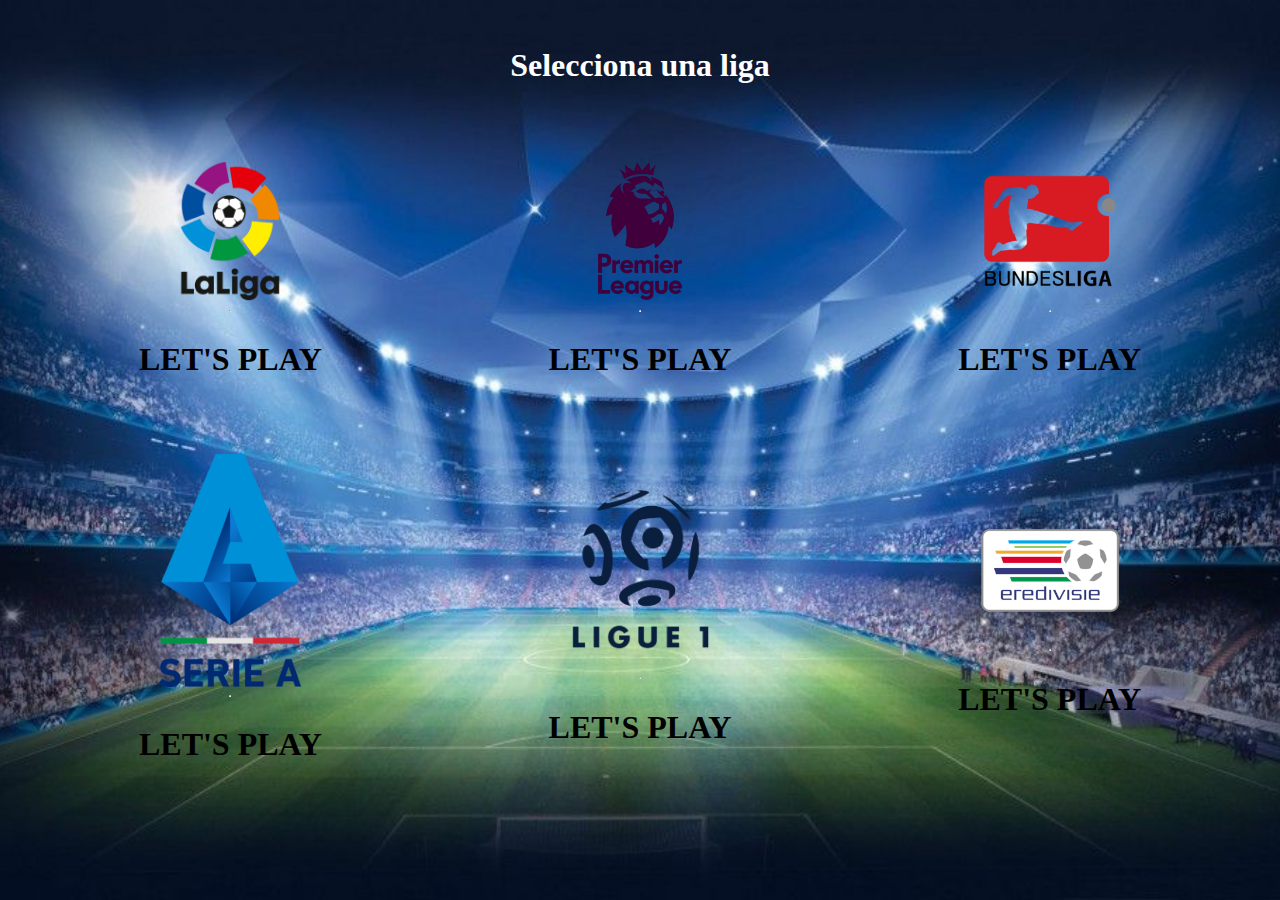
<file: index.html>
<!DOCTYPE html>
<html lang="en">

<head>
    <meta charset="UTF-8">
    <meta name="viewport" content="width=device-width, initial-scale=1.0">
    <title>Selecciona una liga</title>
    <link rel="icon" type="image/png" href="./Imagenes/balon.png" />
    <LINK REL=StyleSheet HREF="./CSS/style.css">
</head>

<body id="fondoPrincipal">
    <div class="ventana">
        <div class="titulo">
            <h1>Selecciona una liga</h1>
        </div>
        <!-- Botones (img) de las ligas, función ejecutada al pulsar sobre ellos y string entregado a la función -->
        <div id="tarjetas">
            <div id="league">
                <!-- Carga de los iconos para la eleccion de la liga -->
                <img id="logo" src="./Imagenes/logo Spain.png" onclick=entrar("Spain") width="" height="">
                <hr>
                <!-- El div contiene un texto que aparece al pasar el ratón sobre el icono de la liga (nav) -->
                <nav class="nav-bar">
                    <div class="nav-item">
                        <h1 class="nav-text">LET'S PLAY</h1>
                    </div>
                </nav>
            </div>
            <!-- Repeticion del div superior para cada una de las ligas (6 totales) -->
            <div id="league">
                <img id="logo" src="./Imagenes/logo England.png" onclick=entrar("England") width="" height="">
                <hr>
                <nav class="nav-bar">
                    <div class="nav-item">
                        <h1 class="nav-text">LET'S PLAY</h1>
                    </div>
                </nav>
            </div>
            <div id="league">
                <img id="logo" src="./Imagenes/logo Germany.png" onclick=entrar("Germany") width="" height="">
                <hr>
                <nav class="nav-bar">
                    <div class="nav-item">
                        <h1 class="nav-text">LET'S PLAY</h1>
                    </div>
                </nav>
            </div>
        </div>
        <div id="tarjetas">
            <div id="league">
                <img id="logo" src="./Imagenes/logo Italy.png" onclick=entrar("Italy") width="" height="}">
                <hr>
                <nav class="nav-bar">
                    <div class="nav-item">
                        <h1 class="nav-text">LET'S PLAY</h1>
                    </div>
                </nav>
            </div>
            <div id="league">
                <img id="logo" src="./Imagenes/logo France.png" onclick=entrar("France") width="" height="">
                <hr>
                <nav class="nav-bar">
                    <div class="nav-item">
                        <h1 class="nav-text">LET'S PLAY</h1>
                    </div>
                </nav>
            </div>
            <div id="league">
                <img id="logo" src="./Imagenes/logo Netherland.png" onclick=entrar("Netherland") width=""height="">
                <hr>
                <nav class="nav-bar">
                    <div class="nav-item">
                        <h1 class="nav-text">LET'S PLAY</h1>
                    </div>
                </nav>
            </div>
        </div>
    </div>


    <script src="./JS/index.js">

    </script>
</body>

</html>
</file>
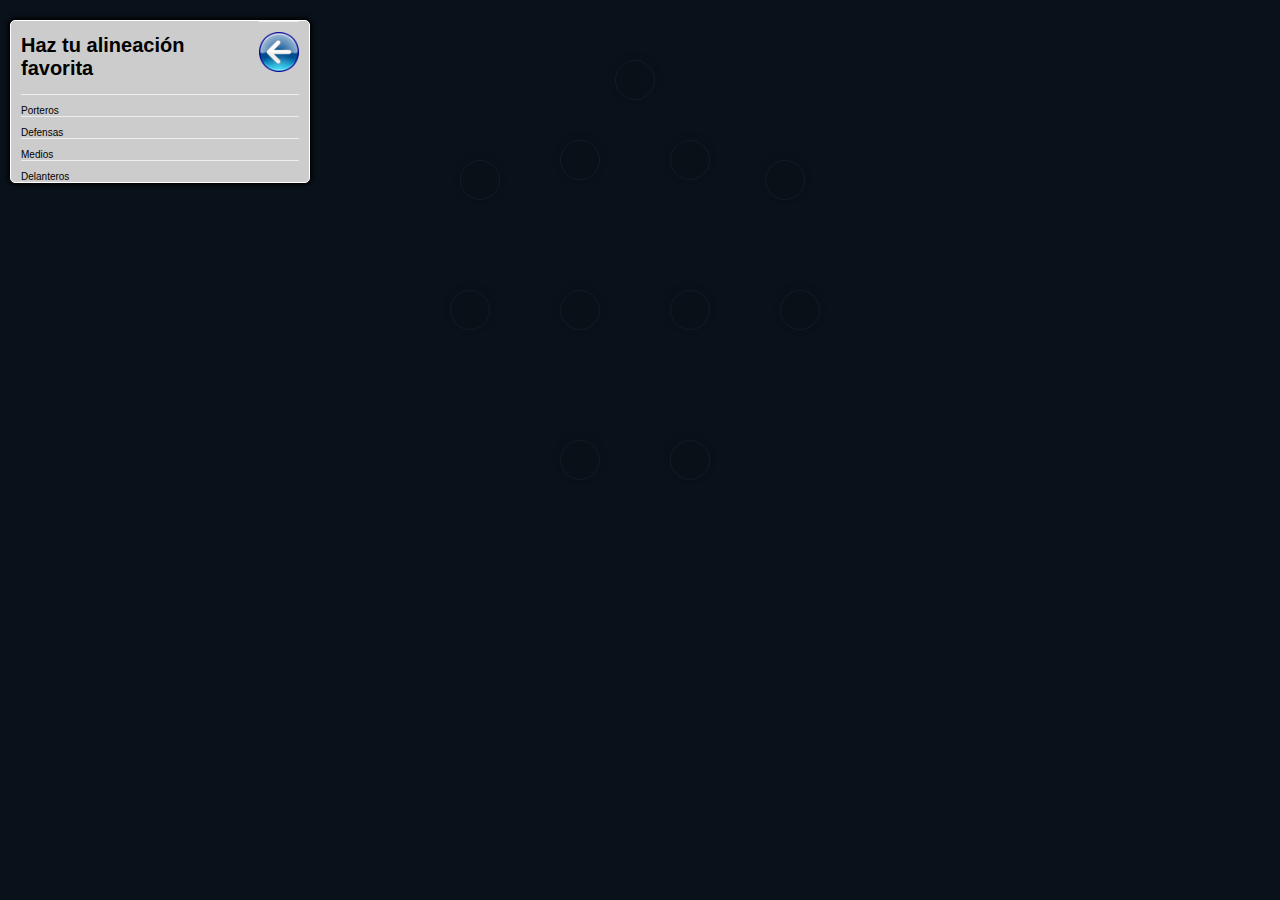
<file: favoritos.html>
<!DOCTYPE html>
<html id="favoritos" lang="en">

<head id="favoritos">
  <meta charset="UTF-8">
  <meta name="viewport" content="width=device-width, initial-scale=1.0">
  <title>Document</title>
  <LINK REL=StyleSheet HREF="./CSS/style.css">
</head>

<body class="bodyFavoritos">
  <div class="stage">
    <div class="world">
      <div class="team"></div>
      <div class="terrain">
        <div class="field ground">
          <div class="field__texture field__texture--gradient"></div>
          <div class="field__texture field__texture--gradient-b"></div>
          <div class="field__texture field__texture--grass"></div>
          <div class="field__line field__line--goal"></div>
          <div class="field__line field__line--goal field__line--goal--far"></div>
          <div class="field__line field__line--outline"></div>
          <div class="field__line field__line--penalty"></div>
          <div class="field__line field__line--penalty-arc"></div>
          <div class="field__line field__line--penalty-arc field__line--penalty-arc--far"></div>
          <div class="field__line field__line--mid"></div>
          <div class="field__line field__line--circle"></div>
          <div class="field__line field__line--penalty field__line--penalty--far"></div>
        </div>
        <div class="field__side"></div>
      </div>
    </div>
  </div>

  <!-- ==================== -->

  <canvas id="pitch" width="600" height="600"></canvas>

  <ul id="starting_11" class="4-4-2">
    <li data-pos="gk" id="pos1"></li>
    <li data-pos="df" id="pos2" draggable="true"></li>
    <li data-pos="df" id="pos3" draggable="true"></li>
    <li data-pos="df" id="pos4" draggable="true"></li>
    <li data-pos="df" id="pos5" draggable="true"></li>
    <li data-pos="md" id="pos6" draggable="true"></li>
    <li data-pos="md" id="pos7" draggable="true"></li>
    <li data-pos="md" id="pos8" draggable="true"></li>
    <li data-pos="md" id="pos9" draggable="true"></li>
    <li data-pos="fw" id="pos10" draggable="true"></li>
    <li data-pos="fw" id="pos11" draggable="true"></li>
  </ul>


  <section id="hazAlineacion">
    <div class="headerAlineacion">
    <h1>Haz tu alineación favorita</h1>
    <a href="league.html"><img src="Imagenes/volver.png" width="40" height="40"></a>
  </div>
    <div class="positions menu">
      <a>Porteros</a>
      <div id="porteros11" data-pos="gk">

      </div>
    </div>

    <div class="positions menu">
      <a>Defensas</a>
      <div id="defensas11" data-pos="df">

      </div>
    </div>

    <div class="positions menu">
      <a>Medios</a>
      <div id="medios11" data-pos="md">

      </div>
    </div>

    <div class="positions menu">
      <a>Delanteros</a>
      <div id="delanteros11" data-pos="fw">

      </div>
    </div>
  </section>
  <script src="./JS/favoritos.js">

  </script>
</body>

</html>
</file>
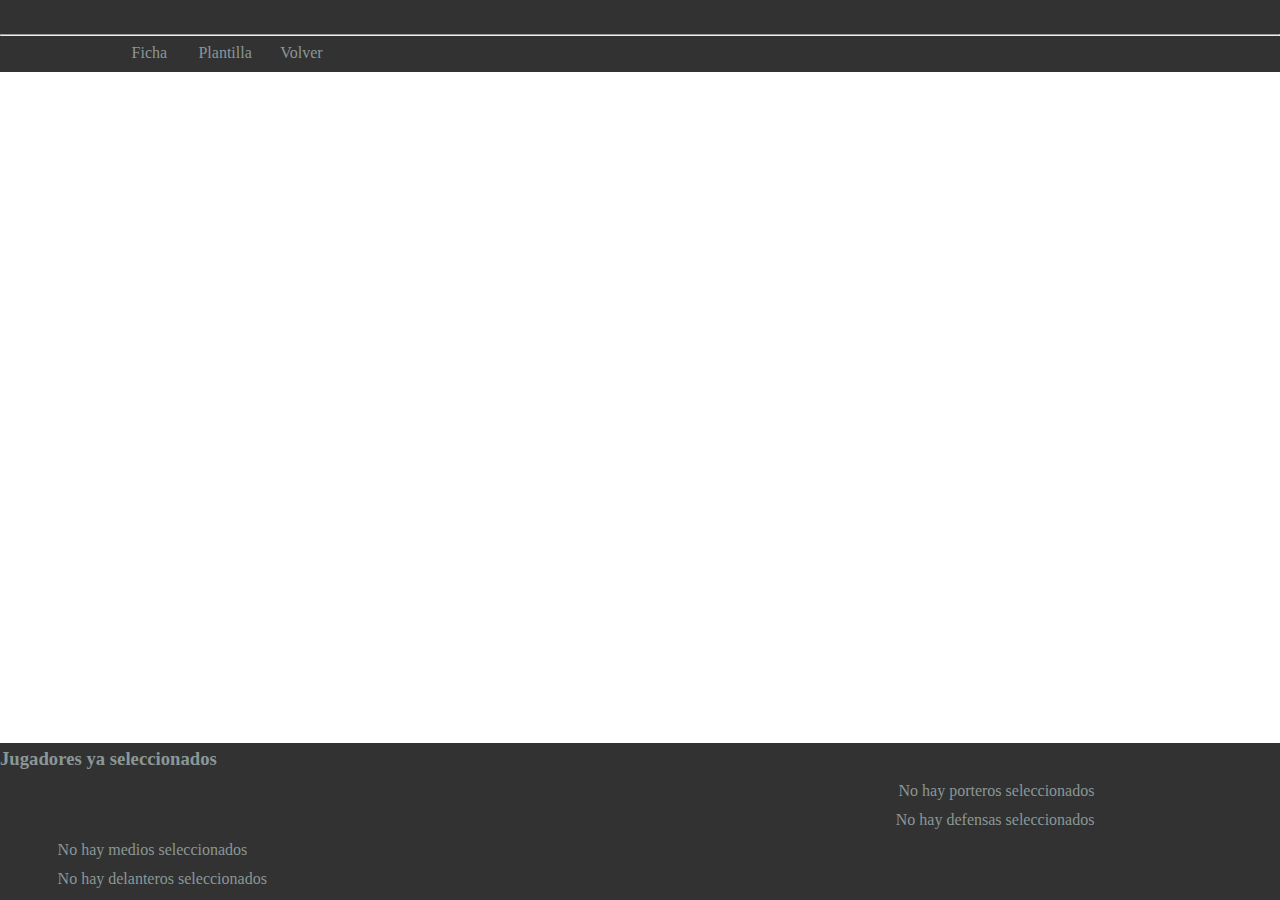
<file: team.html>
<!DOCTYPE html>
<html lang="en">

<head>
    <meta charset="UTF-8">
    <meta name="viewport" content="width=device-width, initial-scale=1.0">
    <LINK REL=StyleSheet HREF="./CSS/style.css">
    <div id="head"></div>

</head>

<body class="body" id ="bodyId">
    <header id="headerTeam">
        <div id="headerTeam2">
            <div id="escudoTeam"></div>
            <div id="nombreTeam"></div>
        </div>
        <hr>
        <div class="boton">
            <p id="volver" onclick=ficha()>Ficha</p>
        </div>
        <div class="boton1">
            <p id="volver" onclick=plantilla()>Plantilla</a>
        </div>
        <div class="boton1"><a link id="volver" href="./league.html">Volver</a></div>
    </header>

    <main>
        <br>
        <div id="mostrarOpcion">


        </div>
    </main>

    <footer>
        
            <div class="div5"></div>
            <div class="div90">
                <h3 class="tituloFavoritos">Jugadores ya seleccionados</h3>
                <div id="totalPorteros"></div>
                <div id="totalDefensas"></div>
                <div id="totalMedios"></div>
                <div id="totalDelanteros"></div>
            </div>
            <div class="div5"></div>
        
    </footer>

    <script src="./JS/team.js">

    </script>
</body>

</html>
</file>
<file: CSS/style.css>
/* ------------ */
/* Pagina index */
/* ------------ */

html, body {
  margin: 0%;
  height: 100%;
}

.ventana {
  height: 90%;
  display: flex;
  flex-direction: column;
  justify-content: space-between; 
}

#fondoPrincipal {
  background-image: url(../Imagenes/fondo.jpg);
  background-position: center center;
  background-repeat: no-repeat;
  background-attachment: fixed;
  background-size: cover;
}

#logo {
  width: 35%;
  cursor: pointer;
}

.titulo {
  color: white
}
    
#tarjetas, .titulo {
  display: flex;
  justify-content: space-around;
  align-items: center;
  flex-wrap: wrap;
  margin: 2%;
  padding: 0;
}
    
#league {
  display: flex;
  flex-direction: column;
  justify-content: center;
  align-items: center;
  width: 33%;
  height: 30%;
  transition: 1.0s; 
}

.navBar {
display: inline-flex;
flex-direction: column;
justify-content: center;
height: 10;
width: 100%;
}

.navItem {
text-align: center;
padding: 0 1.2rem;
}

/* De normal está no visible el texto debajo de los logos de cada liga */
.navText {
  transition: all 1.0s ease-in-out;
  color: transparent;
}

/* Hace que el texto aparezca al estar el cursos sobre el logo de la liga */
#league:hover .navText {
transform: translateY(-100%);
color: white;
}

/* Visualización modo móvil */
@media only screen and (max-width: 800px) {
    
  .ventana {
      height: 90%;
      display: flex;
      flex-direction: column;
      justify-content: space-between;
  }

  #fondoPrincipal {
    background-image: url(../Imagenes/fondo2.jpg);
    background-position: center center;
    background-repeat: no-repeat;
    background-attachment: fixed;
    background-size: cover;
  }

  #logo {
      width: 50%;
  }

  .navText {
    font-size: 100%;
  }
}

/* ----------- */
/* Pagina liga */
/* ----------- */

/* Cabecero */

#headerLiga {
  display: flex;
  justify-content: space-between;
  align-items: center;
  background-size: cover;
  background-color: #a3aaa7;
}

#cabecero {
  display: flex;
  justify-content: space-around;   
}

#cabecero a, #cabecero label {
  color: #182a22;
  text-decoration: none;
  font-size: larger;
  cursor: pointer;
  margin: 0%;
}

#cabecero div {
  width: 25%;
  display: flex;
  justify-content: center;
  align-items: center;
}

#imagen {
  display: flex;
  justify-content: center;
  align-items: center;
  width:10%;
}

#cabecero {
  width: 60%;
  height: 60px;
  margin: 0.5% 0% 0.5% 0%;
}

#cabecero a:hover, #cabecero label:hover {
  color: #fff;
}

/* Desplegable con escudos oculto originalmente */
#teams1 {
  display: none;
}

#shields {
  overflow: hidden;
  height: 0px;
  width: 100%;
}

/* Tamaño máximo de altura para los escudos */
#teamShield {
  height: 40px;
}

/* Al hacer click en el <label> del cabecero ("Escudo"), se despliega el <div> "shields" que contiene todos los escudos de la liga */
#click input:checked ~ #shields {
  background-color: #1b2e25b7;
  height: 60px;
  transition: 0.5s;
  display: flex;
  justify-content: space-around;
  align-items: center;
}

/* Buscador de contenido */

#search {
  display: flex;
  justify-content: center;
  align-items: center;
  width: 25%;
}

#iconSearch {
  cursor: pointer;
}

#contenedorBarraSearch{
  position: fixed;
  top: 20px;
  right: -100000px;
  width: 40%;
  padding: 0px;
  transition: all 600ms;
}

#contenedorBarraSearch input{
  display: block;
  width: 40%;
  margin: auto;
  padding: 10px;
  font-size: 18px;
  outline: 0;
}

/* Esto indica la posicion del desplegable de busqueda de jugadores, ya que daba error para ponerlo justo debajo del cuadro de busqueda, hago que sea a anchura completa */
/* #boxSearch{
  position: fixed;
  top: 40px;
  right: -10px;
  transform: translateX(-50%);
  width: 40%;

} */

#boxSearch {
  list-style: none;
  background: rgba(255, 255, 255, 0);
  z-index: 9;
  overflow: hidden;
  display: none;
}

#boxSearch li a{
  display: block;
  right: -10px;
  width: 90%;
  color: #777777;
  padding: 12px 20px;
  background-color: white;
  list-style: none;
}

#boxSearch li a img:hover{
  background: rgb(170,170,170,0.2);
  list-style: none;
}

#boxSearch li a img{
  margin-right: 10px;
  color: #777777;
}


#contenedorPaginaSearch{
  width: 100%;
  height: 100%;
  position: fixed;
  left: 0;
  background: rgb(0,0,0,0.5);
  z-index: 2;
  display: none;
}

/* Tabla resultados y clasificación */

/* Algunas distancias aqui no las hago en "px" ni en "%", uso "em" y "rm" */
/* 1(r)em = 16px variables*/
.top {
  background-color: green;
  color: white;
  font-size: 1.5em;
  padding: 1rem;
  text-align: center;
  text-transform: uppercase;
}

.tabla {
 border: 1px solid #398B93;
 border-radius: 10px;
 box-shadow: 3px 3px 0 rgba(0,0,0,0.1);
 max-width: calc(100% - 2em);
 margin: 1em auto;
 overflow: hidden;
 width: 90%;
}

#tablaResultados {
 width: 100%;
}

#tablaClasificacion {
 width: 100%;
}

#tablaResultados th { 
  color: #398B93;
  padding: 10px; 
  background-color: #a2f7ff;
  font-weight: 300;
} 

#tablaResultados td { 
    color: #398B93;
    padding: 10px; 
}

#tablaClasificacion th { 
  color: #398B93;
  padding: 10px 0px 10px 0px; 
  background-color: #a2f7ff;
  font-weight: 300;
} 

#tablaClasificacion td { 
    color: #398B93;
    padding: 10px 0px 10px 0px; 
}

#centrado {
  font-size: 0.95em;
  line-height: 1.4;
  text-align: center;
  background-color: white;
}

#izquierda {
  font-size: 0.95em;
  line-height: 1.4;
  text-align: left;
  background-color: white;
}

#derecha {
  font-size: 0.95em;
  line-height: 1.4;
  text-align: right;
  background-color: white;
}

#colorClasificacion {
  width: 5px;
  padding: 0px;
  margin: 0px;
}

#titulos {
  background-color: #a2f7ff;
}



/* Acordeon liga para resultados y clasificacion */

/* Desplegable */
.seccion {
  position: relative;
  margin-bottom: 1px;
  width: 100%;
  
  overflow: hidden;
}

.seccion input {
  position: absolute;
  opacity: 0;
  z-index: -1;
}

.seccion label {
  position: relative;
  display: block;
  padding: 0 0 0 1em;
  background: #16a084;
  font-weight: bold;
  line-height: 3;
  cursor: pointer;
  display: flex;
  justify-content: space-around;
  align-items: center;
}

.contenido {
  max-height: 0;
  overflow: hidden;
  -webkit-transition: max-height .35s;
  -o-transition: max-height .35s;
  transition: max-height .35s;
}

.contenido p {
  margin: 1em;
}

/* Click */
.seccion input:checked ~ .contenido {
  max-height: 100vh;
}

/* + */
.seccion label::after {
  position: absolute;
  right: 0;
  top: 0;
  display: block;
  width: 3em;
  height: 3em;
  line-height: 3;
  text-align: center;
  -webkit-transition: all .35s;
  -o-transition: all .35s;
  transition: all .35s;
}
.seccion input[type=checkbox] + label::after {
  content: "+";
}

.seccion input[type=radio] + label::after {
  content: "\25BC";
}

.seccion input[type=checkbox]:checked + label::after {
  transform: rotate(315deg);
}
.seccion input[type=radio]:checked + label::after {
  transform: rotateX(180deg);
}

  /* Select de resultados */

/* Reset Select */
#jornada {
  -webkit-appearance: none;
  -moz-appearance: none;
  -ms-appearance: none;
  appearance: none;
  box-shadow: none;
  border: 0 !important;
}

/* Custom Select */
#jornada {
  display: flex;
  width: 8em;
  height: 3em;
  background:rgb(65,135,121);
  overflow: hidden;
  border-radius: .25em;
  flex: 1;
  padding: 0 .5em;
  color: #fff;
  cursor: pointer;
}

/* -------------- */
/* Página equipos */
/* -------------- */

/* Cabecero */
#headerTeam {
  background-color: #323232;
}

#headerTeam2 {
  display: flex;
  background-color: #323232;
  align-items: center;
}

#escudoTeam {
  padding: 1% 1% 1% 6%;
}

#escudoTeam img {
  height: 100px;
}

#nombreTeam h1, #nombreTeam h3 {
  padding: 0;
  margin: 0;
}

#nombreTeam h1 {
  color: white;
}

#nombreTeam h3 {
  color: #8a9797;
  text-decoration: none;
}

#volver {
  color: #8a9797;
  text-decoration: none;
  padding: 0% 0% 0% 10%;
  margin: 0;
}

#volver1 {
  color: #8a9797;
  text-decoration: none;
  padding: 2% 2% 2% 2%;
}

.boton {
  display: inline-block;
  position: relative;
  padding: 0 0 10px 0;
  margin: 0% 0% 0% 10%;
  cursor: pointer;
}

.boton1 {
  display: inline-block;
  position: relative;
  padding: 0 0 10px 0;
  margin: 0% 0% 0% 2%;
  cursor: pointer;
}

#volver:after {
  content: '';
  position: absolute;
  bottom: 0;
  left: 0;
  right: 0;
  width: 100%;
  height: 6px;
  transform: scaleY(0);
  background-color: #d70406;
  transition: transform 0.3s;
}

#volver:hover::after {
  transform: scaleY(1);
}

/* Footer */
footer {
background-color: #323232;
color: #8a9797;
width: 100%;
}

.footer {
  display: flex;
}

.body {
display: flex;
flex-direction: column;
}

.bodyfavoritos {
display: flex;
justify-content: center;
}

main {
flex-grow: 1;
}

.tituloFavoritos {
padding: 0;
margin: 0.5% 0 0.5% 0;
justify-content: center;
color: #8a9797;
}

.tituloFooter {
  display: flex;
  justify-content: center;
}

#totalPorteros, #totalDefensas, #totalMedios, #totalDelanteros {
margin: 1% 5%;
}

#totalPorteros, #totalDefensas {
display: flex;
justify-content: right;
}

/* Opcion Ficha y Plantilla */

/* ------------------ */
/* Tarjeta FIFA-STATS */
/* ------------------ */
* {
  box-sizing: border-box;
}

#mostrarOpcion {
  margin: 0% 5% 0% 5%;
}

.cartaFIFA {
  display: flex;
  flex-direction: column;
  font-family: 'Saira Semi Condensed', sans-serif;
  font-weight: 400;
}

.fut-player-card {
  position: relative;
  width: 150px;
  height: 240px;
  background-image: url(https://fut-watch.com/img/20/card/goldtots.png?v=11);
  background-position: center center;
  background-size: 100% 100%;
  background-repeat: no-repeat;
  padding: 1.9rem 0;
  z-index: 2;
  -webkit-transition: 200ms ease-in;
  transition: 200ms ease-in;
  font-family: 'Saira Semi Condensed', sans-serif;
  font-weight: 400;
}
.fut-player-card .player-card-top {
  position: relative;
  display: -webkit-box;
  display: flex;
  color: #e9cc74;
  padding: 0 1rem;
  font-family: 'Saira Semi Condensed', sans-serif;
  font-weight: 400;
}
.fut-player-card .player-card-top .player-master-info {
  position: absolute;
  line-height: 1.1rem;
  font-weight: 150;
  padding: 0.75rem 0;
  text-transform: uppercase;
  font-family: 'Saira Semi Condensed', sans-serif;
  
}
.fut-player-card .player-card-top .player-master-info .player-rating {
  font-size: 1rem;
  font-family: 'Saira Semi Condensed', sans-serif;
}
.fut-player-card .player-card-top .player-master-info .player-position {
  font-size: 0.7rem;
  font-family: 'Saira Semi Condensed', sans-serif;
}
.fut-player-card .player-card-top .player-master-info {
  display: block;
  width: 1rem;
  height: 10px;
  margin: 0.15rem 0;
}
.fut-player-card .player-card-top .player-master-info {
  width: 100%;
  height: 100%;
  -o-object-fit: contain;
  object-fit: contain;
}
.player-nation {
  display: block;
  width: 30px;
  height: 20px;
  margin: 0.15rem 0;
}
.player-nation img {
  width: 23px;
  height: 18px;
  -o-object-fit: contain;
     object-fit: contain;
}
.fut-player-card .player-card-top .player-master-info .player-club {
  display: block;
  width: 1rem;
  /* height: 50px; */
}
.fut-player-card .player-card-top .player-master-info .player-club img {
  width: 100%;
  height: 100%;
  -o-object-fit: contain;
     object-fit: contain;
}
.fut-player-card .player-card-top .player-picture {
  width: 100px;
  height: 100px;
  margin: 0 auto;
  overflow: hidden;
}
.fut-player-card .player-card-top .player-picture img {
  width: 100%;
  height: 100%;
  -o-object-fit: contain;
     object-fit: contain;
  position: relative;
  right: -0.75rem;
  bottom: 0;
}

.fut-player-card .player-card-bottom {
  position: relative;
}
.fut-player-card .player-card-bottom .player-info {
  display: block;
  padding: 0.1rem 0;
  color: #e9cc74;
  width: 90%;
  margin: 0 auto;
  height: auto;
  position: relative;
  z-index: 2;
}
.fut-player-card .player-card-bottom .player-info .player-name {
  width: 100%;
  display: block;
  text-align: center;
  font-size: 0.8rem;
  text-transform: uppercase;
  border-bottom: 1px solid rgba(233, 204, 116, 0.1);
  padding-bottom: 0.15rem;
  overflow: hidden;
  font-family: 'Saira Semi Condensed', sans-serif;
}
.fut-player-card .player-card-bottom .player-info .player-name span {
  display: block;
  text-shadow: 1px 1px #111;
  font-family: 'Saira Semi Condensed', sans-serif;
}
.fut-player-card .player-card-bottom .player-info .player-features {
  margin: 0.25rem auto;
  display: -webkit-box;
  display: flex;
  -webkit-box-pack: center;
          justify-content: center;
}
.fut-player-card .player-card-bottom .player-info .player-features .player-features-col {
  border-right: 1px solid rgba(233, 204, 116, 0.1);
  padding: 0 1.1rem;
}
.fut-player-card .player-card-bottom .player-info .player-features .player-features-col span {
  display: -webkit-box;
  display: flex;
  font-size: 0.6rem;
  text-transform: uppercase;
  font-family: 'Saira Semi Condensed', sans-serif;
}
.fut-player-card .player-card-bottom .player-info .player-features .player-features-col span .player-feature-value {
  margin-right: 0.1rem;
  font-weight: 700;
  font-family: 'Saira Semi Condensed', sans-serif;
}
.fut-player-card .player-card-bottom .player-info .player-features .player-features-col span .player-feature-title {
  font-weight: 300;
  font-family: 'Saira Semi Condensed', sans-serif;
}
.fut-player-card .player-card-bottom .player-info .player-features .player-features-col:last-child {
  border: 0;
}

#bodyId {
  height: 100vh;
  background:url("https://user-images.githubusercontent.com/22690563/67150939-14a0b180-f2c7-11e9-8016-a993a397e1c5.jpg") no-repeat center center / cover;
  background-attachment: fixed;
}

/* Botón debajo de la ficha de cada jugador para añadirlo a favoritos */

.botonAdd {
  position: relative;
  display: inline-block;
  padding: 20px 30px;
  margin: 10px 0px 30px 0px;
  color:green;
  text-decoration: none;
  text-transform: uppercase;
  transition: 0.5s;
  letter-spacing: 2px;
  overflow: hidden;
  margin-right: 50px;
  font-family: 'Raleway', sans-serif;
  font-size: 10px;
  font-weight: bold;
  width: 150px;
  height: 20px;
  display: flex;
  justify-content: center;
  align-items: center;
}

.botonAdd:hover{
  background:green;
  color: #03e9f4;
  box-shadow: 0 0 5px green,
              0 0 25px green,
              0 0 50px green,
              0 0 200px green;
              /* La siguiente línea hace modo reflefo (solo se ve en Chrome, Opera, Safari y Edge. En Mozilla no */
   -webkit-box-reflect:below 1px linear-gradient(transparent, #0005);
}

.botonAdd:nth-child(1){
  filter: hue-rotate(270deg);
}

.botonAdd:nth-child(2){
  filter: hue-rotate(110deg);
}

.botonAdd span{
  position: absolute;
  display: block;
}

.botonAdd span:nth-child(1){
  top: 0;
  left: 0;
  width: 100%;
  height: 2px;
  background: linear-gradient(90deg,transparent,green);
  animation: animate1 1s linear infinite;
}

@keyframes animate1{
  0%{
      left: -100%;
  }
  50%,100%{
      left: 100%;
  }
}

.botonAdd span:nth-child(2){
  top: -100%;
  right: 0;
  width: 2px;
  height: 100%;
  background: linear-gradient(180deg,transparent,green);
  animation: animate2 1s linear infinite;
  animation-delay: 0.25s;
}

@keyframes animate2{
  0%{
      top: -100%;
  }
  50%,100%{
      top: 100%;
  }
}

.botonAdd span:nth-child(3){
  bottom: 0;
  right: 0;
  width: 100%;
  height: 2px;
  background: linear-gradient(270deg,transparent,green);
  animation: animate3 1s linear infinite;
  animation-delay: 0.50s;
}

@keyframes animate3{
  0%{
      right: -100%;
  }
  50%,100%{
      right: 100%;
  }
}


.botonAdd span:nth-child(4){
  bottom: -100%;
  left: 0;
  width: 2px;
  height: 100%;
  background: linear-gradient(360deg,transparent,green);
  animation: animate4 1s linear infinite;
  animation-delay: 0.75s;
}

@keyframes animate4{
  0%{
      bottom: -100%;
  }
  50%,100%{
      bottom: 100%;
  }
}

/* ---------------------- */
/* FIN Tarjeta FIFA-STATS */
/* ---------------------- */

.flex {
display: flex;
}

.div90 {
  width: 90%;
}

.div45 {
  width: 45%;
}

.div5 {
  width: 5%;
}

.div50 {
  width: 50%;
}

.div40 {
  width: 40%;
}

.div10 {
  width: 10%;
}

#plantilla h3, #estadio h3, #club h3, #estadisticas h3 {
  color: #6d4747;
  margin: 0;
}

.div90 div {
  display: flex;
  justify-content: left;
}

.corto {
  height: 2px;
  background-color: #ffb632;
  border-color: #ffb632;
  width: 10%;
}

.largo {
  width: 100%;
  height: 2px;
  background-color: #dddddd;
  border-color: #dddddd;
}

#fichaGeneral {
  display: flex;
}

#club, #estadio {
  width: 50%;
}

#clubTeam ul, #estadioTeam ul, #estadisticasTeam ul {
  list-style: none;
  padding: 0;
  margin-left: 10px;
  color: rgb(151, 161, 112)
}

#clubTeam li::before, #estadioTeam li::before, #estadisticasTeam li::before {
  padding: 8px;
  content: "\2022";
  color: #ffb632;
}

#clubTeam li, #estadioTeam li, #estadisticasTeam li {
  margin-bottom: 1%;
}

#estadisticasTeam {
  display: flex;
  justify-content: space-around;
}

/* Tarjeta jugador */

.containerCardPlayer {
  padding: 2px 16px;
}

#cuadroPorteros {
  display: flex;
  justify-content: space-around;
  align-items: center;
  flex-wrap: wrap;
}

#cuadroDefensas {
  display: flex;
  justify-content: space-around;
  align-items: center;
  flex-wrap: wrap;
}

#cuadroMedios {
  display: flex;
  justify-content: space-around;
  align-items: center;
  flex-wrap: wrap;
}

#cuadroDelanteros {
  display: flex;
  justify-content: space-around;
  align-items: center;
  flex-wrap: wrap;
}



/* --------------------- */
/* Campo equipo favorito */
/* --------------------- */



* {
box-sizing: border-box;
}

#favoritos {
width: 100%;
font-size: 62.5%;
padding: 0;
margin: 0;
background: #09121b;
font-family: 'Open Sans', helvetica, arial, sans-serif;
}

.player {
transition: all 0.2s;
position: absolute;
height: 88px;
width: 65px;
padding-bottom: 23px;
z-index: 9;
left: 50%;
margin-left: -32.5px;
bottom: 50%;
transform-style: preserve-3d;
transition: all 0.2s;
cursor: pointer;
}

.player__placeholder {
position: absolute;
opacity: 0;
transform: rotateX(90deg);
height: 30px;
width: 30px;
bottom: -10px;
left: 0;
right: 0;
margin: auto;
border-radius: 50%;
background-color: rgba(0, 0, 0, 0.2);
z-index: 1;
}

.player.active .player__placeholder {
opacity: 1;
}

.player__card {
position: absolute;
bottom: 26px;
left: -82.5px;
height: 0px;
background-color: #f7f7f7;
opacity: 0;
width: 230px;
padding: 0;
font-size: 18px;
color: #333;
border-radius: 4px;
z-index: 2;
}

.player__card:after {
position: absolute;
display: block;
content: '';
height: 1px;
width: 1px;
border: solid 10px transparent;
border-top: solid 10px #eee;
bottom: -21px;
left: 0;
right: 0;
margin: auto;
top: auto;
z-index: 3;
}

.player__card h3 {
text-align: center;
font-weight: normal;
text-transform: uppercase;

font-size: 19px;
line-height: 27px;
color: #fff;
padding: 15px 30px 40px;
margin: 0 0 30px;
background-color: #eee;
border-radius: 4px 4px 0 0;
background-color: #192642;
}

.player__card__list {
padding: 10px 0;
font-size: 14px;
color: #777;
overflow: auto;
text-align: center;
}

.player__card__list li {
display: inline-block;
white-space: nowrap;
text-overflow: ellipsis;
text-align: center;
font-size: 15px;
padding-left: 20px;
color: #333;
}

.player__card__list li span {
font-size: 12px;
text-transform: uppercase;
color: #aaa;
}

.player__card__list li:first-child {
padding-left: 0;
border-left: none;
}

.player__card__list--last {
position: absolute;
width: 100%;
bottom: 0;
background-color: #ddd;
margin: 0;
padding: 0;
border-top: solid 1px #ddd;
border-radius: 0 0 6px 6px;
overflow: hidden;
}

.player__card__list--last li {
width: 49%;
padding: 10px 0 20px 0;
color: #a40028;
font-size: 28px;
line-height: 22px;
}

.player__img {
position: absolute;
top: 0;
left: 0;
width: 65px;
height: 65px;
z-index: 4;
overflow: hidden;
border-radius: 32.5px;
background-color: #000;
border: solid 1px #fff;
transition: all 0.2s;
}

.player__img img {
width: 20%;
transition: all 0.2s;
display: block;
}

.player__label {
position: absolute;
height: 20px;
display: inline-block;
width: auto;
overflow: visible;
white-space: nowrap;
left: -100%;
right: -100%;
margin: auto;
padding: 0 10px;
line-height: 20px;
text-align: center;
border-radius: 10px;
bottom: 0;
opacity: 0;
transition: opacity 0.2s;
z-index: 2;
}

.player__label span {
background-color: rgba(16, 20, 30, 0.9);
color: #fff;
font-size: 11px;
padding: 3px 10px 2px 10px;
border-radius: 20px;
text-transform: upppercase;
}

/* ==================== */
section {
  width: 300px;
  top: 20px;
  left: 10px;
  position: absolute;
  background: #ccc;
  padding: 0 10px 0 10px;
  border-radius: 5px;
  box-shadow: 0 0 5px 2px #000;
  border: 1px solid #fff;
}

.headerAlineacion {
  display: flex;
  justify-content: space-between;
}

section a {
  display: block;
  clear: left;
  border-top: 1px solid #eee;
  padding-top: 10px;
}
section ul {
  padding: 0px;
  margin: 0px;
  clear: left;
  display: flex;
  flex-direction: column;
  width: 20%;
}
section ul li {
  width: 40px;
  height: 40px;
  margin: 10px;
  background: #eee;
  border-radius: 100px;
  overflow: hidden;
  float: left;
  box-shadow: 0px 2px 2px 0px #999;
}

#porteros11 {
  display: flex;
  flex-wrap: wrap;
}
#defensas11 {
  display: flex;
  flex-wrap: wrap;
}
#medios11 {
  display: flex;
  flex-wrap: wrap;
}
#delanteros11 {
  display: flex;
  flex-wrap: wrap;
}

.jugadorCompleto {
  display: flex;
  flex-direction: column;
  justify-items: center;
}
.nombreFav {
  display: flex;
  justify-content: center;
}

section ul li div img {
  margin-top: -5px;
}
section ul li div p {
  display: none;
}
section div#fm li {
  border-radius: 5px;
  width: auto;
  height: auto;
  padding: 5px;
  font-size: 14px;
  color: #fff;
  cursor: pointer;
  background: #333;
}
section div#fm li:hover {
  background: #000;
}

canvas {
  position: relative;
  left: 350px;
  top: 30px;
  fill: green;
}

ul#starting_11 {
  position: absolute;
  top: 30px;
  left: 350px;
}
ul#starting_11 li {
  width: 40px;
  height: 40px;
  background: #000;
  display: block;
  opacity: 0.1;
  border-radius: 100px;
  box-shadow: 0px -2px 5px 1px #000;
  border: 1px solid #666;
  overflow: hidden;
}
ul#starting_11 li img {
  margin-top: -5px;
}
ul#starting_11 li#pos1 {
  top: 20px;
  left: 265px;
  position: absolute;
}
ul#starting_11 li#pos2 {
  top: 120px;
  left: 110px;
  position: absolute;
}
ul#starting_11 li#pos3 {
  top: 100px;
  left: 210px;
  position: absolute;
}
ul#starting_11 li#pos4 {
  top: 100px;
  left: 320px;
  position: absolute;
}
ul#starting_11 li#pos5 {
  top: 120px;
  left: 415px;
  position: absolute;
}
ul#starting_11 li#pos6 {
  top: 250px;
  left: 100px;
  position: absolute;
}
ul#starting_11 li#pos7 {
  top: 250px;
  left: 210px;
  position: absolute;
}
ul#starting_11 li#pos8 {
  top: 250px;
  left: 320px;
  position: absolute;
}
ul#starting_11 li#pos9 {
  top: 250px;
  left: 430px;
  position: absolute;
}
ul#starting_11 li#pos10 {
  top: 400px;
  left: 320px;
  position: absolute;
}
ul#starting_11 li#pos11 {
  top: 400px;
  left: 210px;
  position: absolute;
}
ul#starting_11 .highlight {
  opacity: 0.7;
}
ul#starting_11 .selected {
  opacity: 1;
  z-index: 2;
}
ul#starting_11 .selected img {
  z-index: -1;
}

/* ----------------------- */
/* Página Jugador Favorito */
/* ----------------------- */

#mainContainer {
  display: flex;
  justify-content: center;
  width: 100%;
  height: 100%;
}

.content {
  width: 100%;
  height: 100%;
  font-family: 'Arimo', sans-serif;
    display:flex;
  flex-direction: column;
  justify-content: center;
  align-items:center; 
  padding:8px 20px;
}

.content{
  height:600px;
  width:400px;
  margin-left:10px;
}

.content > .header{
  height:90px;
  display:flex;
  align-items:center;
  padding-left:20px;
}

.content > .header > .logoHolder{
  height:70px;
  width:70px;
  margin-right:20px;
}

.content > .header > .logoHolder > img{
  height:65px;
}
.content > .header > h1{
  color:#368caf;
  letter-spacing:2px;
}
.content > .bio{
  height:100px;
  padding:10px 38px;
  line-height:2.2em;
  letter-spacing:2px;
  font-weight:bolder;
  font-size:14px;
}

.common div {
  display:flex;
  justify-content: center;
}

.informacion {
  width:320px;
  height:250px;
  margin:0 auto;
  margin-top:8px;
}
.informacion > .header{
  padding:8px;
  background:#0097c3;
  width:120px;
  color:white;
  letter-spacing:2px;
  font-size:12px;
  font-weight:bolder;
}
.info{
  display:flex;
  margin-top:12px;
}
.info > div{
  width:120px;
}
.info >.right{
  width:200px;
}
.left > div,.right > div{
  width:inherit;
  height:25px;
  display:flex;
  align-items:center;
  font-size:14px;
  font-weight:bolder;
  letter-spacing:2px;
  margin-bottom:8px;
}
.left{
  color:#cdcdcd;
}
.position{
  width:320px;
  height:100px;
  margin:0 auto;
  margin-top:20px;
}
.position > .common{
  display:flex;
  height:30px;
  margin-top:8px;
}
.position > .common > div{
  width:160px;
  display:flex;
  align-items:center;
  font-weight:bolder;
  font-size:14px;
}
.down > div{
  padding-left:8px;
}
.position > .common > div > .header{
  padding:8px;
  background:#0097c3;
  width:100px;
  color:white;
  letter-spacing:2px;
  font-size:12px;
  font-weight:bolder;
  text-align:center;
}
.leftFooter{
  height:inherit;
  border-left:2px solid #0097c3;
  position:relative;
  left:150px;
}
.leftFooter >.icons{
  width:50px;
  text-align:center;
  color:#0097c3;
  position:relative;
  left:-25px;
  top:50px;
  background:white;
}
.leftFooter >.icons > i{
  padding:12px;
  font-size:20px;
  border-radius:50%;
  cursor:pointer;
}
.leftFooter >.icons > i:hover{
  background:#0097c3;
  color:white;
}
.adi{
  position:relative;
  left:-70px;
  top:400px;
  width:100px;
  height:70px;
}
.adi > img{
  height:70px;
}

/* Botón quitar equipo favoritos */

.botonFav {
display: flex;
justify-content: center;
}

.botonQuitar, .volverFav {
  position: relative;
  display: inline-block;
  padding: 20px 30px;
  margin: 10px 0px 30px 0px;
  color:#368caf;
  text-decoration: none;
  text-transform: uppercase;
  transition: 0.5s;
  letter-spacing: 2px;
  overflow: hidden;
  margin-right: 50px;
  font-family: 'Raleway', sans-serif;
  font-size: 10px;
  font-weight: bold;
  width: 150px;
  height: 20px;
  display: flex;
  justify-content: center;
  align-items: center;
}

.botonQuitar:hover, .volverFav:hover {
  background:#368caf;
  color: white;
  box-shadow: 0 0 5px #368caf,
              0 0 25px #368caf,
              0 0 50px #368caf,
              0 0 200px #368caf;
              /* La siguiente línea hace modo reflefo (solo se ve en Chrome, Opera, Safari y Edge. En Mozilla no */
   -webkit-box-reflect:below 1px linear-gradient(transparent, #0005);
}

.botonQuitar:nth-child(1){
  filter: hue-rotate(270deg);
}

.volverFav:nth-child(1){
  filter: hue-rotate(270deg);
}

.botonQuitar:nth-child(2){
  filter: hue-rotate(110deg);
}

.volverFav:nth-child(2){
  filter: hue-rotate(110deg);
}

.botonQuitar span{
  position: absolute;
  display: block;
}

.volverFav span{
  position: absolute;
  display: block;
}

.botonQuitar span:nth-child(1), .volverFav span:nth-child(1) {
  top: 0;
  left: 0;
  width: 100%;
  height: 2px;
  background: linear-gradient(90deg,transparent,#368caf);
  animation: animate1 1s linear infinite;
}

@keyframes animate1{
  0%{
      left: -100%;
  }
  50%,100%{
      left: 100%;
  }
}

.botonQuitar span:nth-child(2), .volverFav span:nth-child(2) {
  top: -100%;
  right: 0;
  width: 2px;
  height: 100%;
  background: linear-gradient(180deg,transparent,#368caf);
  animation: animate2 1s linear infinite;
  animation-delay: 0.25s;
}

@keyframes animate2{
  0%{
      top: -100%;
  }
  50%,100%{
      top: 100%;
  }
}

.botonQuitar span:nth-child(3), .volverFav span:nth-child(3) {
  bottom: 0;
  right: 0;
  width: 100%;
  height: 2px;
  background: linear-gradient(270deg,transparent,#368caf);
  animation: animate3 1s linear infinite;
  animation-delay: 0.50s;
}

@keyframes animate3{
  0%{
      right: -100%;
  }
  50%,100%{
      right: 100%;
  }
}


.botonQuitar span:nth-child(4), .volverFav span:nth-child(4) {
  bottom: -100%;
  left: 0;
  width: 2px;
  height: 100%;
  background: linear-gradient(360deg,transparent,#368caf);
  animation: animate4 1s linear infinite;
  animation-delay: 0.75s;
}

@keyframes animate4{
  0%{
      bottom: -100%;
  }
  50%,100%{
      bottom: 100%;
  }
}
</file>
